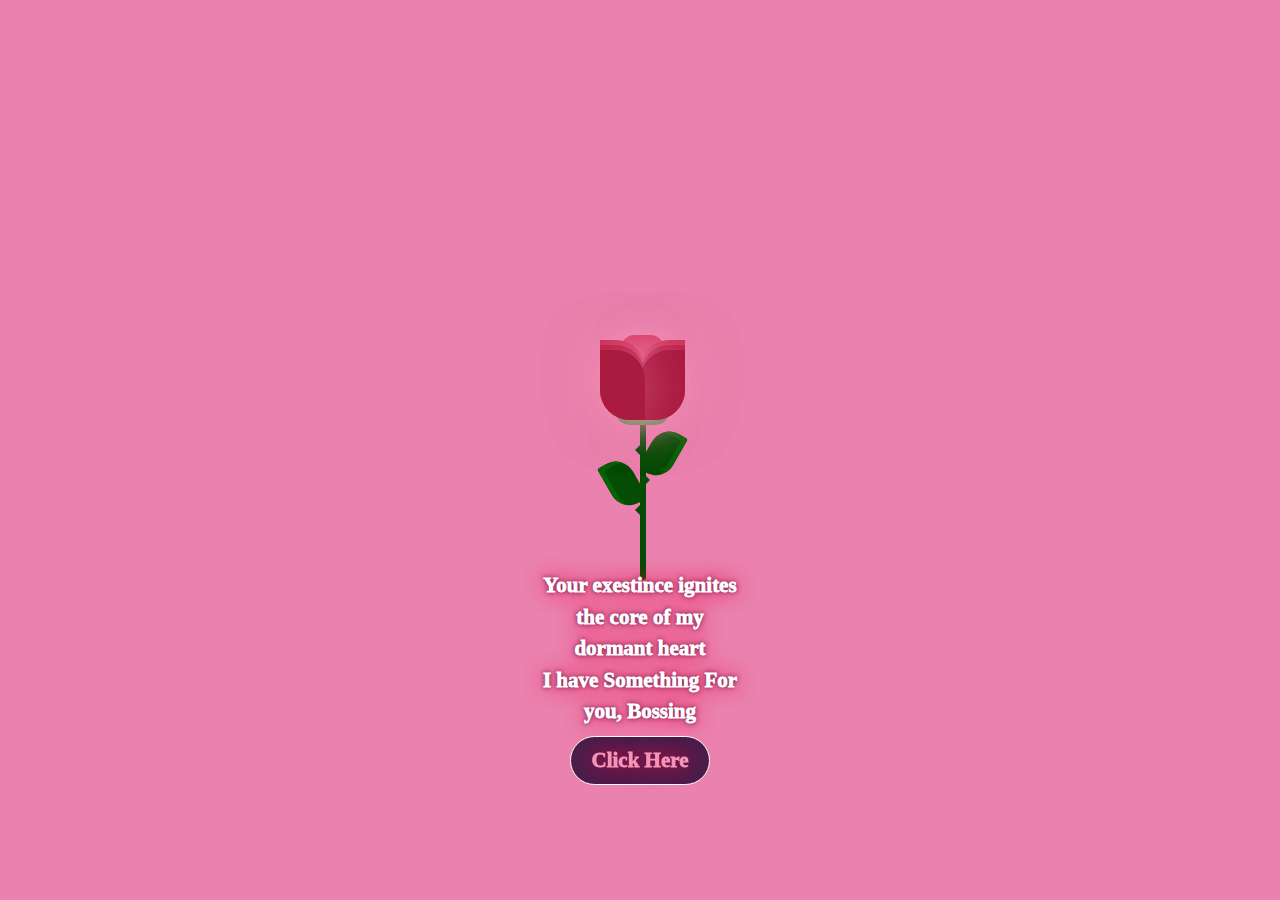
<file: index.html>
<!DOCTYPE html>
<html lang="en">
  <head>
    <meta charset="UTF-8" />
    <meta name="viewport" content="width=device-width, initial-scale=1.0" />
    <title>Document</title>
    <link rel="stylesheet" href="style.css" />
    <link
      href="https://fonts.googleapis.com/css?family=Indie+Flower"
      rel="stylesheet"
      type="text/css"
    />
  </head>
  <body>
    <div class="container">
      <div class="glass">
        <div class="shine"></div>
      </div>
      <div class="thorns">
        <div></div>
        <div></div>
        <div></div>
        <div></div>
      </div>
      <div class="leaves">
        <div></div>
        <div></div>
        <div></div>
        <div></div>
      </div>
      <div class="petals">
        <div></div>
        <div></div>
        <div></div>
        <div></div>
        <div></div>
        <div></div>
        <div></div>
      </div>
      <div class="text">
        <h2></h2> Your exestince ignites the core of my dormant heart <br /> 
       I have Something For you, Bossing <a href="new.html">Click Here</a></h2>
      </div>
    </div>
  </body>

</html>
</file>
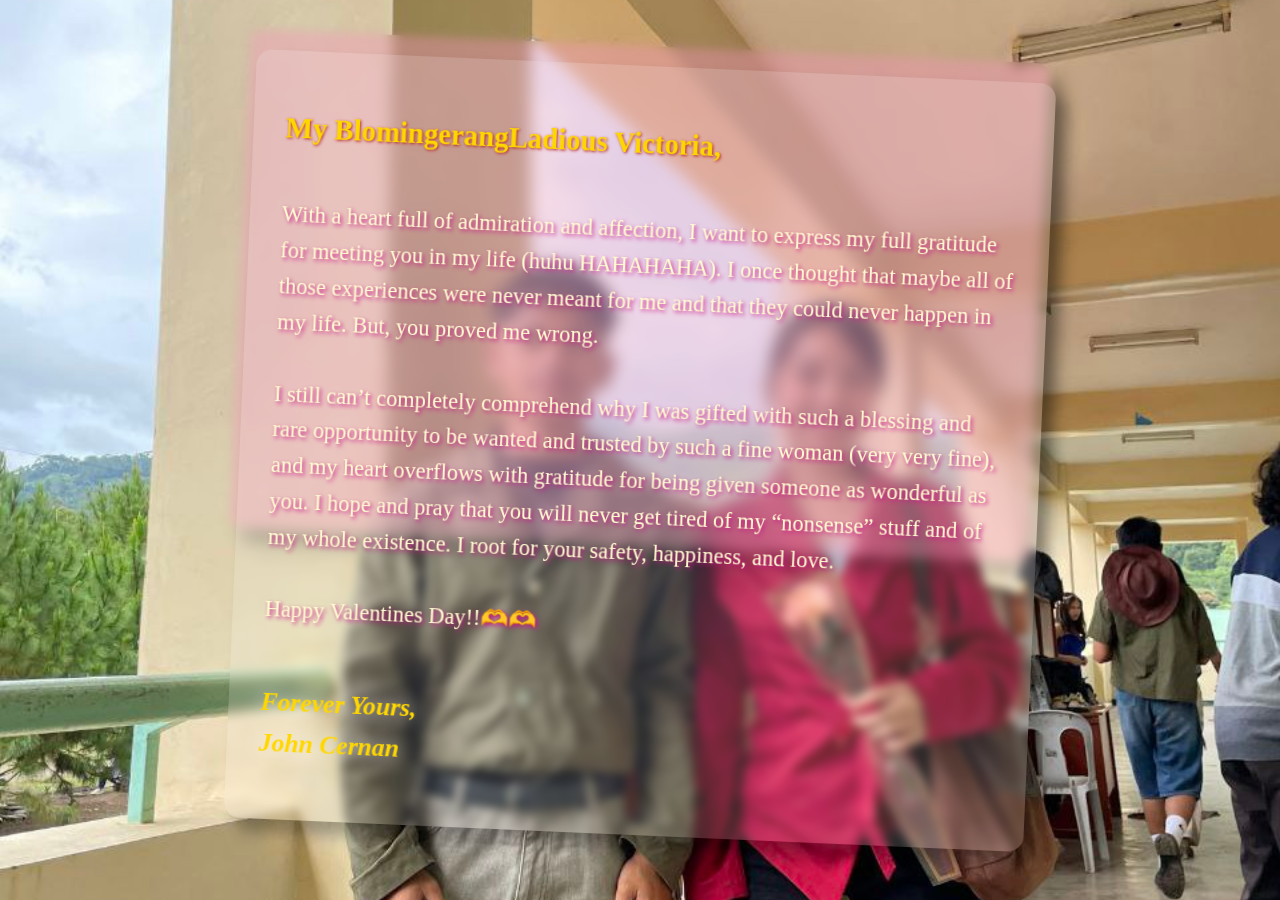
<file: new.html>
<!DOCTYPE html>
<html lang="en">
  <head>
    <meta charset="UTF-8" />
    <meta name="viewport" content="width=device-width, initial-scale=1.0" />
    <title>Mi Amor 💖 | Rose Day Message</title>
    <link rel="stylesheet" href="new.css" />
  </head>
  <body>
    <div class="wrap">
      
      <div class="postcard1" aria-hidden="true"></div>
      
      <div class="postcard" role="article" aria-label="Love letter">
        <div class="letter" aria-hidden="true"></div>
        
        <div class="message-content">
          <p>
            <span class="greeting">My BlomingerangLadious Victoria,</span>
            <br />
            With a heart full of admiration and affection, I want to express my full gratitude for meeting you in my life (huhu HAHAHAHA). I once thought that maybe all of those experiences were never meant for me and that they could never happen in my life. But, you proved me wrong.
            <br />
            <br />
            I still can’t completely comprehend why I was gifted with such a blessing and rare opportunity to be wanted and trusted by such a fine woman (very very fine), and my heart overflows with gratitude for being given someone as wonderful as you. I hope and pray that you will never get tired of my “nonsense” stuff and of my whole existence. I root for your safety, happiness, and love.
            <br />
            <br />
            Happy Valentines Day!!🫶🫶
            <br />
            <br />
            <span class="signature">
              <span class="ullu">
                Forever Yours,
                <br />
                John Cernan
              </span>
            </span>
          </p>
        </div>
      </div>
    </div>
<script>
  // 2-Second Press to Disappear Feature
  let pressTimer;
  let isPressing = false;
  let startTime;
  let progressInterval;
  
  const postcard = document.querySelector('.postcard');
  const postcard1 = document.querySelector('.postcard1');
  
  // Create progress bar
  const progressBar = document.createElement('div');
  progressBar.className = 'press-progress';
  progressBar.style.width = '0%';
  postcard.parentNode.style.position = 'relative';
  postcard.parentNode.appendChild(progressBar);
  
  // Mouse events
  postcard.addEventListener('mousedown', startPress);
  postcard.addEventListener('mouseup', cancelPress);
  postcard.addEventListener('mouseleave', cancelPress);
  
  // Touch events for mobile
  postcard.addEventListener('touchstart', startPress);
  postcard.addEventListener('touchend', cancelPress);
  postcard.addEventListener('touchcancel', cancelPress);
  
  // Prevent click from doing anything
  postcard.addEventListener('click', (e) => {
    e.preventDefault();
    return false;
  });
  
  function startPress(e) {
    e.preventDefault();
    
    // Don't start a new timer if already pressing or if disappeared
    if (isPressing || postcard.classList.contains('disappear')) return;
    
    isPressing = true;
    startTime = Date.now();
    
    // Clear any existing timer
    clearTimeout(pressTimer);
    clearInterval(progressInterval);
    
    // Remove return class if it exists
    postcard.classList.remove('return');
    postcard1.classList.remove('return');
    
    // Start progress bar animation
    progressBar.style.width = '0%';
    progressInterval = setInterval(updateProgress, 50);
    
    // Start 2-second timer
    pressTimer = setTimeout(() => {
      // Make both cards disappear
      postcard.classList.add('disappear');
      postcard1.classList.add('disappear');
      postcard.classList.remove('return');
      postcard1.classList.remove('return');
      isPressing = false;
      
      // Reset progress bar
      progressBar.style.width = '0%';
      clearInterval(progressInterval);
    }, 2000);
  }
  
  function updateProgress() {
    if (!isPressing) return;
    
    const elapsed = Date.now() - startTime;
    const progress = Math.min((elapsed / 2000) * 100, 100);
    progressBar.style.width = progress + '%';
    
    if (progress >= 100) {
      clearInterval(progressInterval);
    }
  }
  
  function cancelPress(e) {
    e.preventDefault();
    
    // Clear the timer and progress interval
    clearTimeout(pressTimer);
    clearInterval(progressInterval);
    
    // Only return to normal if it hasn't disappeared and was pressing
    if (isPressing && !postcard.classList.contains('disappear')) {
      postcard.classList.add('return');
      postcard1.classList.add('return');
      
      // Remove return class after animation completes
      setTimeout(() => {
        postcard.classList.remove('return');
        postcard1.classList.remove('return');
      }, 500);
    }
    
    // Reset progress bar
    progressBar.style.width = '0%';
    isPressing = false;
  }
  
  // Reset after disappearance (so it can be pressed again)
  postcard.addEventListener('animationend', (e) => {
    if (e.animationName === 'disappearCard') {
      setTimeout(() => {
        postcard.classList.remove('disappear');
        postcard1.classList.remove('disappear');
        postcard.classList.add('return');
        postcard1.classList.add('return');
        
        setTimeout(() => {
          postcard.classList.remove('return');
          postcard1.classList.remove('return');
        }, 500);
      }, 2000); // Stay disappeared for 2 seconds
    }
  });
  
  // Prevent default touch behaviors
  postcard.addEventListener('touchmove', (e) => {
    e.preventDefault();
  }, { passive: false });
</script>
  </body>
</html>
</file>
<file: style.css>
@import url("https://fonts.googleapis.com/css2?family=Great+Vibes&display=swap");
body {
  height: 100%;
  width: 100%;
  background: #ea81ae;
  overflow: hidden;
  text-align: center;
  justify-content: center;
  animation: pulseBackground 4s ease-in-out infinite;
}

@keyframes pulseBackground {
  0% { background-color: #ea81ae; }
  50% { background-color: #d1477a; }
  100% { background-color: #f5a9c0; }
}

.container {
  position: absolute;
  left: 50%;
  top: 50%;
  transform: translate(-50%, -50%);
}

.glass {
  height: 350px;
  width: 200px;
}

.petals > div {
  position: absolute;
  background: #d52d58;
  width: 45px;
  height: 80px;
  top: 55px;
  transition: all 0.5s ease-out;
}
.petals > div:nth-child(1) {
  border-radius: 15px;
  box-shadow: 0px 0px 30px #f594b8;
  left: 80px;
  top: 60px;
  background: #d52d58;
}
.petals > div:nth-child(2),
.petals > div:nth-child(4),
.petals > div:nth-child(6) {
  background: #b81b43;
  left: 60px;
  border-radius: 0px 30px 0px 30px;
  transform-origin: bottom right;
}
.petals > div:nth-child(3),
.petals > div:nth-child(5),
.petals > div:nth-child(7) {
  background: #b81b43;
  left: 100px;
  border-radius: 30px 0px 30px 0px;
  transform-origin: bottom left;
}
.petals > div:nth-child(2) {
  z-index: 5;
  background: #ab1a3f;
  top: 75px;
  height: 70px;
  box-shadow: 0px 0px 50px rgba(245, 148, 184, 0.5);
  animation: bloom2 3s ease-in-out;
  animation-fill-mode: forwards;
}
.petals > div:nth-child(3) {
  z-index: 4;
  background: #ab1a3f;
  top: 75px;
  height: 70px;
  box-shadow: 0px 0px 50px rgba(245, 148, 184, 0.5);
  animation: bloom3 3s ease-in-out, glowing 2.5s ease-in-out infinite;
  animation-fill-mode: forwards;
}
.petals > div:nth-child(4) {
  z-index: 3;
  background: #b81b43;
  top: 70px;
  height: 75px;
  box-shadow: 0px 0px 50px rgba(245, 148, 184, 0.5);
  animation: bloom4 3s ease-in-out, glowing 2.5s ease-in-out infinite;
  animation-fill-mode: forwards;
}
.petals > div:nth-child(5) {
  z-index: 2;
  background: #b81b43;
  top: 70px;
  height: 75px;
  box-shadow: 0px 0px 50px rgba(245, 148, 184, 0.5);
  animation: bloom5 3s ease-in-out, glowing 2.5s ease-in-out infinite;
  animation-fill-mode: forwards;
}
.petals > div:nth-child(6) {
  z-index: 1;
  background: #c9204b;
  top: 65px;
  height: 70px;
  box-shadow: 0px 0px 50px rgba(245, 148, 184, 0.3);
  animation: bloom6 3s ease-in-out, glowing 2.5s ease-in-out infinite;
  animation-fill-mode: forwards;
}
.petals > div:nth-child(7) {
  z-index: 0;
  background: #c9204b;
  top: 65px;
  height: 70px;
  box-shadow: 0px 0px 50px rgba(245, 148, 184, 0.3);
  animation: bloom7 3s ease-in-out, glowing 2.5s ease-in-out infinite;
  animation-fill-mode: forwards;
}

.deadPetals > div {
  position: absolute;
  background: #d52d58;
  width: 20px;
  height: 15px;
  top: 120px;
  border-radius: 0px 30px 0px 30px;
  box-shadow: 0px 0px 30px rgba(245, 148, 184, 0.5);
  transition: all 0.5s ease-out;
}
.deadPetals > div:nth-child(1) {
  left: 80px;
  transform: rotate(-30deg);
  animation: falling 10s 4s ease-in-out infinite;
}
.deadPetals > div:nth-child(2) {
  left: 101px;
  transform: rotate(-30deg);
  animation: falling 20s 8s ease-in-out infinite;
}
.deadPetals > div:nth-child(3) {
  left: 79px;
  transform: rotate(-30deg);
  animation: falling 20s 12s ease-in-out infinite;
}
.deadPetals > div:nth-child(4) {
  left: 92px;
  transform: rotate(-30deg);
  animation: falling 20s 16s ease-in-out infinite;
}

.leaves > div:nth-last-child(1) {
  position: absolute;
  width: 55px;
  height: 30px;
  background: #338f37;
  top: 120px;
  left: 75px;
  border-radius: 100px;
}
.leaves > div:nth-child(1) {
  position: absolute;
  width: 6px;
  height: 210px;
  background: #054c05;
  top: 95px;
  left: 100px;
  border-radius: 0 0 100px 100px;
}
.leaves > div:nth-child(2) {
  position: absolute;
  width: 30px;
  height: 50px;
  top: 53px;
  border-radius: 5px 40px 20px 40px;
  background: #054c05;
  transform-origin: bottom;
  transform: rotate(-30deg);
  top: 180px;
  left: 80px;
  box-shadow: inset 5px 5px #066406;
}
.leaves > div:nth-child(3) {
  position: absolute;
  width: 30px;
  height: 50px;
  top: 53px;
  border-radius: 40px 5px 40px 20px;
  background: #054c05;
  transform-origin: bottom;
  transform: rotate(30deg);
  top: 150px;
  left: 95px;
  box-shadow: inset -5px 5px #066406;
}

.thorns > div {
  position: absolute;
  width: 0;
  height: 0;
  top: 140px;
}
.thorns > div:nth-child(odd) {
  border-top: 5px solid transparent;
  border-bottom: 5px solid transparent;
  border-left: 5px solid #054c05;
  left: 105px;
}
.thorns > div:nth-child(even) {
  border-top: 5px solid transparent;
  border-bottom: 5px solid transparent;
  border-right: 5px solid #054c05;
  left: 95px;
}
.thorns > div:nth-child(1) {
  top: 200px;
}
.thorns > div:nth-child(2) {
  top: 170px;
}
.thorns > div:nth-child(4) {
  top: 230px;
}

@keyframes bloom2 {
  50% {
    transform: rotate(-90deg);
    top: 200px;
    left: 100px;
  }
  100% {
    transform: rotate(-60deg);
    top: 252px;
    left: 50px;
    background: #71122a;
    box-shadow: 0px 0px 0px rgba(245, 148, 184, 0);
  }
}
@keyframes bloom3 {
  100% {
    transform: rotate(45deg);
  }
}
@keyframes bloom4 {
  100% {
    transform: rotate(-20deg);
  }
}
@keyframes bloom5 {
  100% {
    transform: rotate(20deg);
  }
}
@keyframes bloom6 {
  100% {
    transform: rotate(-5deg);
  }
}
@keyframes bloom7 {
  100% {
    transform: rotate(5deg);
  }
}
@keyframes glowing {
  50% {
    background: #d7365f;
    box-shadow: 0px 0px 60px #f594b8;
  }
}
@keyframes falling {
  20% {
    top: 335px;
    background: #9d193b;
    box-shadow: 0px 0px 0px rgba(245, 148, 184, 0);
  }
  100% {
    top: 335px;
    opacity: 0;
  }
}
.text {
  font-family: cursive;
  font-weight: 1000;
  font-size: 21px;
  text-align: center;
  color: white;  /* High contrast against pink background */
  text-shadow: 0 0 20px rgb(245, 20, 84), 0 0 5px #4a1d4a;
  position: fixed;
  left: 0;
  right: 0;
  bottom: -160px;
  margin: 0 auto;
  width: 100%;
  z-index: 100;
  line-height: 1.5;
  padding: 0px 0px;
  box-sizing: border-box;
}
.text a {
  color: #f594b8;
  background: #4a1d4a;  /* Dark purple button */
  border: 1px solid white;
  text-decoration: none;
  display: inline-block;
  padding: 8px 20px;
  border-radius: 30px;
  margin-top: 8px;
  backdrop-filter: blur(2px);
}
.text a:hover {
  color: white;
  text-shadow: 0 0 20px rgb(235, 25, 42);
  background: #1a4d1a;  /* Deep green on hover */
}
</file>
<file: new.css>
@import url("https://fonts.googleapis.com/css2?family=Great+Vibes&display=swap");
* {
  box-sizing: border-box;
}
@import url('https://fonts.googleapis.com/css2?family=Playfair+Display:ital,wght@0,400;0,600;1,400&display=swap');
body {
  font-family: "Varela Round", "Quicksand", sans-serif;
  background: url(bg.jpg);
  background-size: cover;
  background-repeat: no-repeat;
  background-position: center center;
  background-attachment: fixed;
  background-color: black;
  min-height: 100vh;
  margin: 0;
  padding: 20px;
  display: flex;
  flex-direction: column;
  align-items: center;
  justify-content: center;
}

.wrap {
  max-width: 100%;
  display: flex;
  flex-direction: column;
  align-items: center;
  justify-content: center;
  position: relative;
}

.postcard {
  width: 100%;
  max-width: 800px;
  height: auto;
  min-height: 500px;
  background: rgba(255, 255, 255, 0.15);
  backdrop-filter: blur(5px);
  margin: 20px auto;
  border-radius: 2%;
  display: flex;
  flex-direction: column;
  justify-content: space-between;
  padding: 2em;
  box-shadow: 0.8em 0.8em 15px rgba(0, 0, 0, 0.3);
  -ms-transform: rotate(2.5deg);
  -webkit-transform: rotate(2.5deg);
  transform: rotate(2.5deg);
  transition: transform 0.3s ease, box-shadow 0.3s ease;
  position: relative;
  z-index: 2;
  cursor: pointer;
  -webkit-backdrop-filter: blur(5px);
  opacity: 1;
  visibility: visible;
}

/* Visual feedback while pressing */
.postcard:active {
  transform: rotate(1deg) scale(0.98);
  box-shadow: 0 0 20px rgba(255, 255, 255, 0.3);
  transition: transform 0.1s ease, box-shadow 0.1s ease;
}

/* For touch devices */
.postcard:focus {
  outline: none;
}

/* Disappear animation for postcard */
.postcard.disappear {
  animation: disappearCard 0.5s ease forwards;
}

/* Return animation for postcard */
.postcard.return {
  animation: returnCard 0.5s ease forwards;
}

@keyframes disappearCard {
  0% {
    opacity: 1;
    transform: rotate(1deg) scale(0.98);
    backdrop-filter: blur(5px);
    -webkit-backdrop-filter: blur(5px);
    background: rgba(255, 255, 255, 0.15);
  }
  100% {
    opacity: 0;
    transform: rotate(0deg) scale(0.9);
    backdrop-filter: blur(0);
    -webkit-backdrop-filter: blur(0);
    background: rgba(255, 255, 255, 0);
    visibility: hidden;
  }
}

@keyframes returnCard {
  0% {
    opacity: 0;
    transform: rotate(0deg) scale(0.9);
    backdrop-filter: blur(0);
    -webkit-backdrop-filter: blur(0);
    background: rgba(255, 255, 255, 0);
    visibility: hidden;
  }
  100% {
    opacity: 1;
    transform: rotate(2.5deg) scale(1);
    backdrop-filter: blur(5px);
    -webkit-backdrop-filter: blur(5px);
    background: rgba(255, 255, 255, 0.15);
    visibility: visible;
  }
}

.postcard1 {
  width: 100%;
  max-width: 800px;
  height: auto;
  min-height: 500px;
  background: #f594b862;
  backdrop-filter: blur(5px);
  -webkit-backdrop-filter: blur(5px);
  position: absolute;
  top: 0;
  left: 50%;
  transform: translateX(-50%) rotate(2.5deg);
  -webkit-filter: blur(5px);
  filter: blur(5px);
  z-index: 1;
  margin: 0 auto;
  border-radius: 2%;
  padding: 2em;
  box-shadow: 0.8em 0.8em 15px rgba(0, 0, 0, 0.3);
  pointer-events: none;
  transition: transform 0.3s ease, box-shadow 0.3s ease;
  opacity: 1;
}

/* Disappear animation for postcard1 */
.postcard1.disappear {
  animation: disappearCard1 0.5s ease forwards;
}

/* Return animation for postcard1 */
.postcard1.return {
  animation: returnCard1 0.5s ease forwards;
}

@keyframes disappearCard1 {
  0% {
    opacity: 1;
    transform: translateX(-50%) rotate(1deg) scale(0.98);
    backdrop-filter: blur(5px);
    -webkit-backdrop-filter: blur(5px);
    filter: blur(5px);
    background: #f594b862;
  }
  100% {
    opacity: 0;
    transform: translateX(-50%) rotate(0deg) scale(0.9);
    backdrop-filter: blur(0);
    -webkit-backdrop-filter: blur(0);
    filter: blur(0);
    background: #f594b800;
    visibility: hidden;
  }
}

@keyframes returnCard1 {
  0% {
    opacity: 0;
    transform: translateX(-50%) rotate(0deg) scale(0.9);
    backdrop-filter: blur(0);
    -webkit-backdrop-filter: blur(0);
    filter: blur(0);
    background: #f594b800;
    visibility: hidden;
  }
  100% {
    opacity: 1;
    transform: translateX(-50%) rotate(2.5deg) scale(1);
    backdrop-filter: blur(5px);
    -webkit-backdrop-filter: blur(5px);
    filter: blur(5px);
    background: #f594b862;
    visibility: visible;
  }
}

h1 {
  text-align: center;
  font-size: clamp(2.5rem, 8vw, 4.5rem);
  color: #fdfdfd;
  margin-bottom: 5px;
  text-shadow: 2px 2px 4px rgba(0, 0, 0, 0.5);
  width: 100%;
  position: relative;
  z-index: 3;
}

/*animation*/
.postcard:hover {
  -ms-transform: rotate(1deg);
  -webkit-transform: rotate(1deg);
  transform: rotate(1deg);
}

.mail_stamp {
  width: 80px;
  max-width: 100px;
  float: right;
  transition: all 0.3s ease;
}

.push {
  margin-bottom: 1em;
  margin-top: 0.5em;
}

/* Message content styles */
p {
  font-size: clamp(1rem, 3vw, 1.4rem);
  font-family: cursive;
  font-weight: 540;
  line-height: 1.6;
  color: #FFFDD0;
text-shadow: 2px 2px 4px #C71585; 
}

p span {
  font-size: clamp(1.3rem, 4vw, 1.8rem);
  font-weight: 600;
  color: #FFD700; /* Elegant gold for a lasting impression */
  text-shadow: 1px 1px 3px #B22222;
  display: block;
  margin-bottom: 10px;
}

.ullu {
  font-size: clamp(1.2rem, 3.5vw, 1.6rem);
  text-shadow: 0 0 20px rgb(255, 255, 255);
  display: block;
  margin-top: 20px;
  font-style: italic;
}

/* Progress indicator for 2-second press */
.press-progress {
  position: absolute;
  bottom: -10px;
  left: 0;
  height: 4px;
  background: linear-gradient(90deg, #ff6b6b, #ffd93d, #6bff6b);
  border-radius: 4px;
  transition: width 0.1s linear;
  z-index: 10;
  box-shadow: 0 0 10px rgba(255, 255, 255, 0.5);
}

/* Responsive adjustments */
@media screen and (max-width: 850px) {
  .postcard, .postcard1 {
    max-width: 95%;
    padding: 1.5em;
  }
  
  .postcard1 {
    left: 50%;
    transform: translateX(-50%) rotate(2.5deg);
  }
}

@media screen and (max-width: 600px) {
  body {
    padding: 10px;
  }
  
  .postcard, .postcard1 {
    min-height: 400px;
    padding: 1.2em;
  }
  
  .mail_stamp {
    width: 60px;
  }
  
  .press-progress {
    bottom: -8px;
    height: 3px;
  }
}

@media screen and (max-width: 480px) {
  .postcard, .postcard1 {
    min-height: 350px;
    padding: 1em;
  }
  
  p {
    line-height: 1.4;
  }
}
</file>
